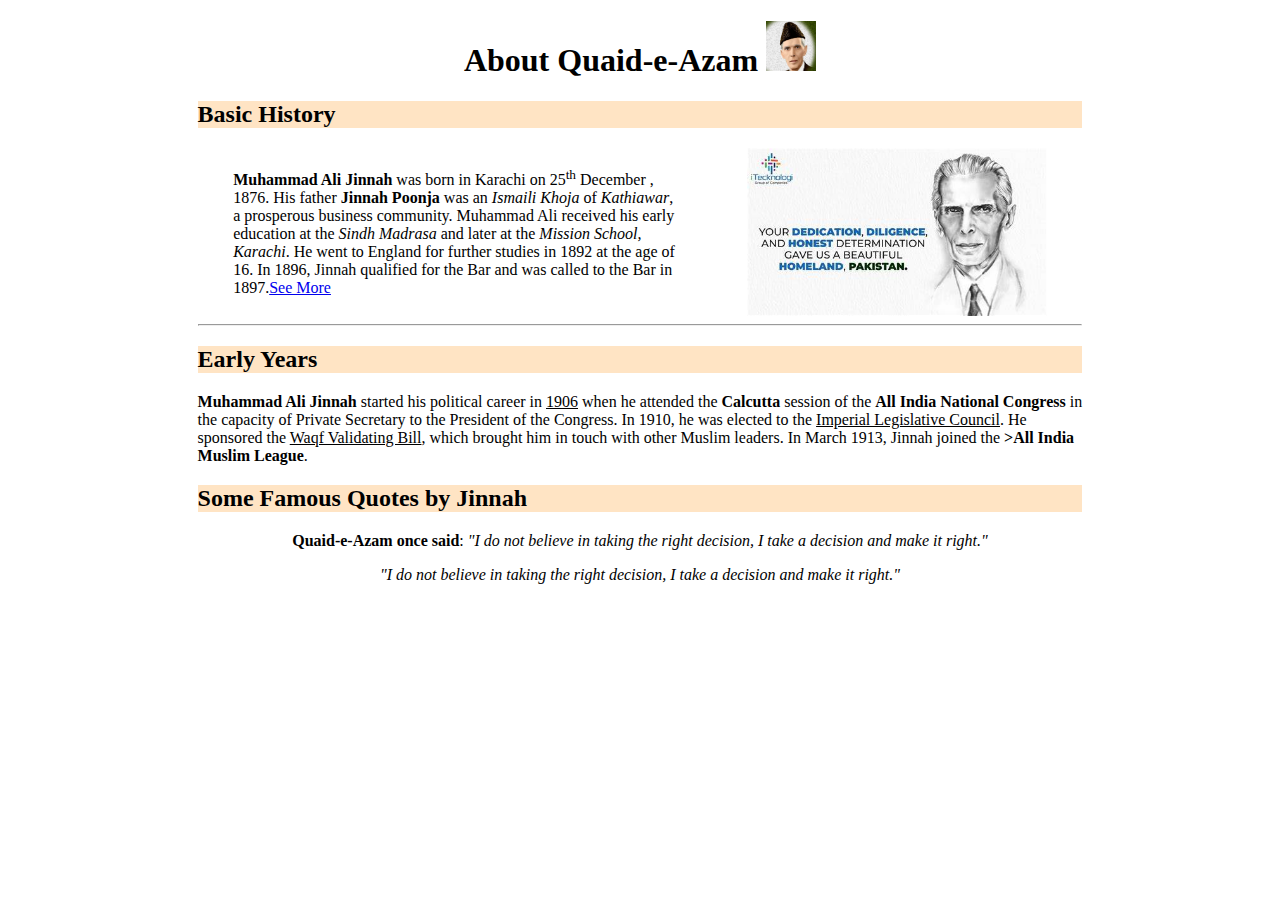
<file: Index.html>
<!DOCTYPE html>
<html lang="en">
  <head>
    <meta charset="UTF-8" />
    <meta name="viewport" content="width=device-width, initial-scale=1.0" />
    <title>1st Assignment</title>
  </head>
  <body>
    <section style="padding-left: 15%; padding-right:15%;">
      <h1 style="text-align: center;">
        <abbr style="text-decoration: none" title="Muhammad Ali Jinnah"
          >About Quaid-e-Azam</abbr>
        <img
          src="Image1.jfif"
          alt="Muhammad Ali Jinnah"
          width="50"
          height="50"
        />
      </h1>
      <div>
      <div >
        <h2 style="background-color: bisque;">Basic History</h2>
        <div style="display: flex; align-items: center; justify-content: space-around;">
        <p style="width: 50%; ">
          <strong>Muhammad Ali Jinnah</strong> was born in Karachi on 25<sup>th</sup> December , 1876. His
          father <strong>Jinnah Poonja</strong> was an <i>Ismaili Khoja</i> of <i>Kathiawar</i>, a prosperous
          business community. Muhammad Ali received his early education at the
        <i>Sindh Madrasa</i> and later at the <i>Mission School, Karachi</i>. He went to
          England for further studies in 1892 at the age of 16. In 1896, Jinnah
          qualified for the Bar and was called to the Bar in 1897.<a href="https://en.wikipedia.org/wiki/Muhammad_Ali_Jinnah" target="blank">See More</a>
        </p>
        <img src="Image 2.jfif" width="300" alt="Muhammad Ali Jinnah"/>
      </div>
        
   
      <div >
        <hr>
        <h2 style="background-color:bisque;">Early Years</h2>
        <p>
          <strong>Muhammad Ali Jinnah</strong> started his political career in <ins>1906</ins> when he
          attended the <strong>Calcutta</strong> session of the <strong>All India National Congress</strong> in
          the capacity of Private Secretary to the President of the Congress. In
          1910, he was elected to the <ins>Imperial Legislative Council</ins>. He sponsored
          the <ins>Waqf Validating Bill</ins>, which brought him in touch with other Muslim
          leaders. In March 1913, Jinnah joined the <strong>>All India Muslim League</strong>.
        </p>
      </div>
    </div>
    <div>
        <h2 style="background-color:bisque ;">Some Famous Quotes by Jinnah</h2>
    
    <blockquote style="text-align: center;"><B>Quaid-e-Azam once said</B>: <i>"I do not believe in taking the right decision, I take a decision and make it right."</i></blockquote>
    <blockquote style="text-align: center;"> <i> "I do not believe in taking the right decision, I take a decision and make it right."</i></blockquote>
</div>

    </section>
  </body>
</html>
</file>
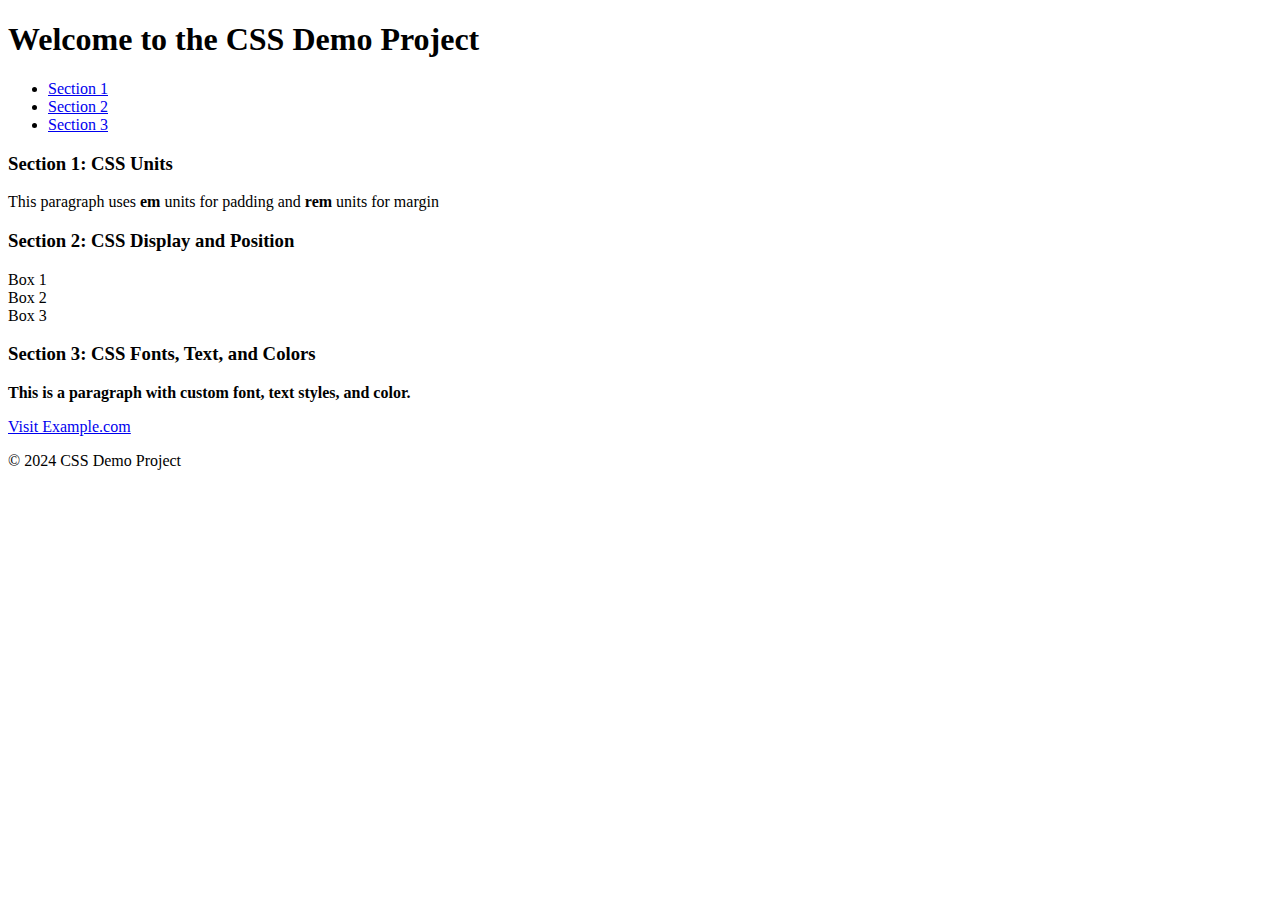
<file: CSStask2.html>
<!DOCTYPE html>
<html lang="en">
<head>
    <meta charset="UTF-8">
    <meta name="viewport" content="width=device-width, initial-scale=1.0">
    <title>Document</title>
    <link rel="stylesheet" href="C:\Users\AGS\OneDrive\Desktop\Web&App\CSStask2.css">
</head>
<body>
    <header>
        <h1>Welcome to the CSS Demo Project</h1>
        <nav>
            <ul>
                <li><a href="Section 1">Section 1</a></li>
                <li><a href="Section 2">Section 2</a></li>
                <li><a href="Section 3">Section 3</a></li>
            </ul>
        </nav>
    </header>
    <main>
<section id="section1">
    <h3>Section 1: CSS Units</h3>
    <p class="deet">This paragraph uses <b>em</b> units for padding and <b>rem</b> units for margin</p>
</section>

<section id="section2">
    <h3>Section 2: CSS Display and Position</h3>
    <div>
        <div class="child" id="box1">Box 1</div>
        <div class="child" id="box2">Box 2</div>
        <div class="child" id="box3">Box 3</div>
    </div>
</section>

<section id="Section3">
    <h3>Section 3: CSS Fonts, Text, and Colors</h3>
    <p id="reddeet"><b>This is a paragraph with custom font, text styles, and color.</b></p>
    <a href="Visit Example.com" target="_blank" class="white-text"> <ins>Visit Example.com</ins></a>
</section>
 
</main>
<footer>
    <p>© 2024 CSS Demo Project</p>
</footer>
</body>
</html>
</file>
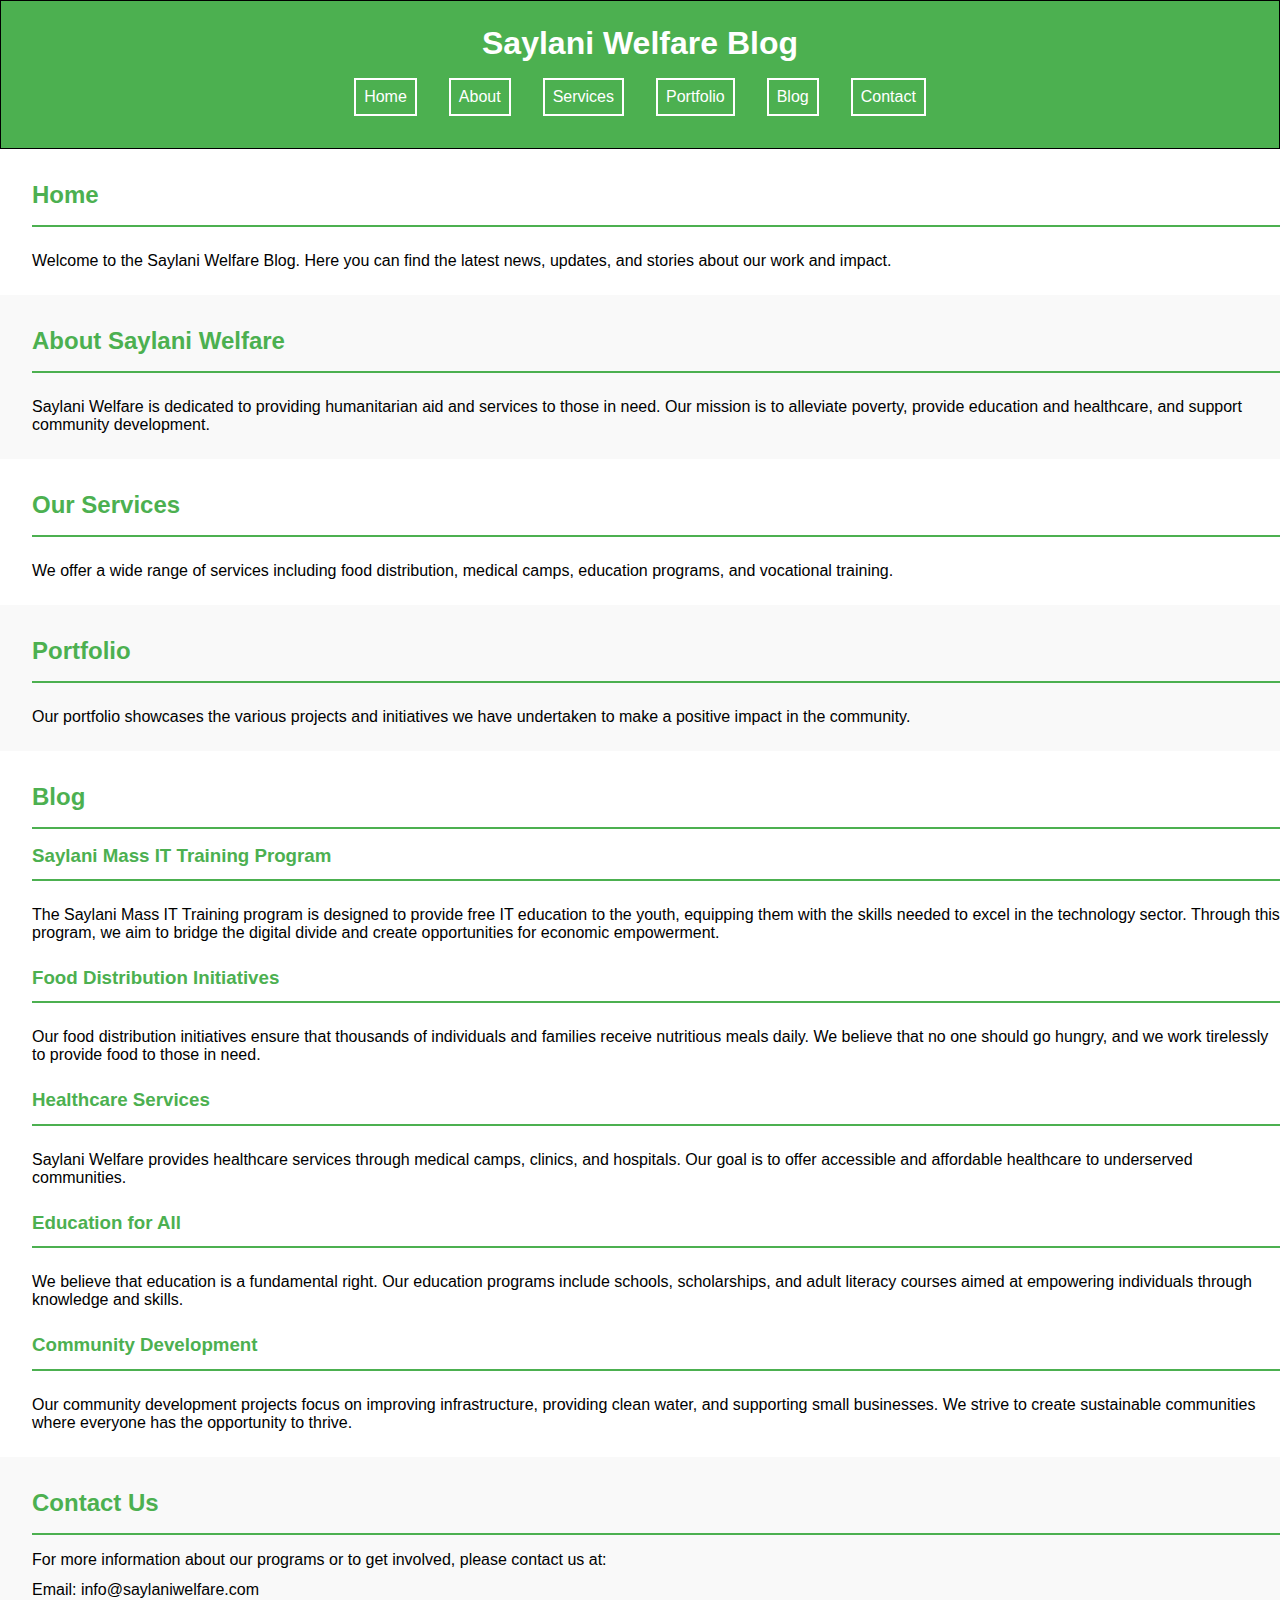
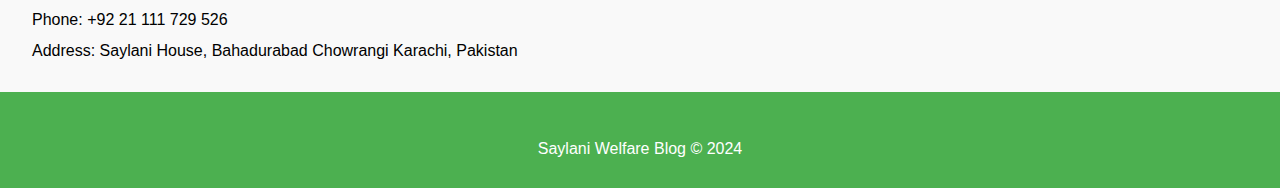
<file: CSStask3.html>
<!DOCTYPE html>
<html lang="en">
  <head>
    <meta charset="UTF-8" />
    <meta name="viewport" content="width=device-width, initial-scale=1.0" />
    <title>CSS Task 3</title>
    <link rel="stylesheet" href="CSStask3.css">
  </head>
  <body>
    <header>
      <h1>Saylani Welfare Blog</h1>
      <nav>
      <ul class="navbar">
        <li><a href="Home"></a>Home</li>
        <li><a href="About"></a>About</li>
        <li><a href="Services"></a>Services</li>
        <li><a href="Portfolio"></a>Portfolio</li>
        <li><a href="Blog"></a>Blog</li>
        <li><a href="Contact"></a>Contact</li>
      </ul>
    </nav>
    </header>
<div class="section1">
    <h2>Home</h2>
    <hr>
    <p>
      Welcome to the Saylani Welfare Blog. Here you can find the latest news,
      updates, and stories about our work and impact.
    </p>
  </div>
  <div class="section2">
    <h2>About Saylani Welfare</h2>
    <hr>
    <p>
      Saylani Welfare is dedicated to providing humanitarian aid and services to
      those in need. Our mission is to alleviate poverty, provide education and
      healthcare, and support community development.
    </p>
  </div>
  <div class="section1">
    <h2>Our Services</h2>
    <hr>
    <p>
      We offer a wide range of services including food distribution, medical
      camps, education programs, and vocational training.
    </p>
  </div>
  <div class="section2">
    <h2>Portfolio</h2>
    <hr>
    <p>
      Our portfolio showcases the various projects and initiatives we have
      undertaken to make a positive impact in the community.
    </p>
  </div>
  <div class="section1">
    <h2>Blog</h2>
    <hr>
    <h3>Saylani Mass IT Training Program</h3>
    <hr>
    <p>
      The Saylani Mass IT Training program is designed to provide free IT
      education to the youth, equipping them with the skills needed to excel in
      the technology sector. Through this program, we aim to bridge the digital
      divide and create opportunities for economic empowerment.
    </p>
    <h3 >Food Distribution Initiatives</h3>
    <hr>
    <p>
      Our food distribution initiatives ensure that thousands of individuals and
      families receive nutritious meals daily. We believe that no one should go
      hungry, and we work tirelessly to provide food to those in need.
    </p>
    <h3>Healthcare Services</h3>
    <hr>
    <p>
      Saylani Welfare provides healthcare services through medical camps,
      clinics, and hospitals. Our goal is to offer accessible and affordable
      healthcare to underserved communities.
    </p>
    <h3>Education for All</h3>
    <hr>
    <p>
      We believe that education is a fundamental right. Our education programs
      include schools, scholarships, and adult literacy courses aimed at
      empowering individuals through knowledge and skills.
    </p>
    <h3>Community Development</h3>
    <hr>
    <p>
      Our community development projects focus on improving infrastructure,
      providing clean water, and supporting small businesses. We strive to
      create sustainable communities where everyone has the opportunity to
      thrive.
    </p>
  </div>
  <div class="section2" id="sec2">
    <h2>Contact Us</h2>
    <hr>
    <p class="contact-text">
      For more information about our programs or to get involved, please contact
      us at:
    </p>
    <p class="contact-text">Email: <a href="info@saylaniwelfare.com">info@saylaniwelfare.com</a></p>
    <p class="contact-text">Phone: +92 21 111 729 526</p>
    <p class="contact-text">Address: Saylani House, Bahadurabad Chowrangi Karachi, Pakistan</p>
  </div>
    <footer>
        <p class="footer-text">Saylani Welfare Blog © 2024</p>
    </footer>
  </body>
</html>
</file>
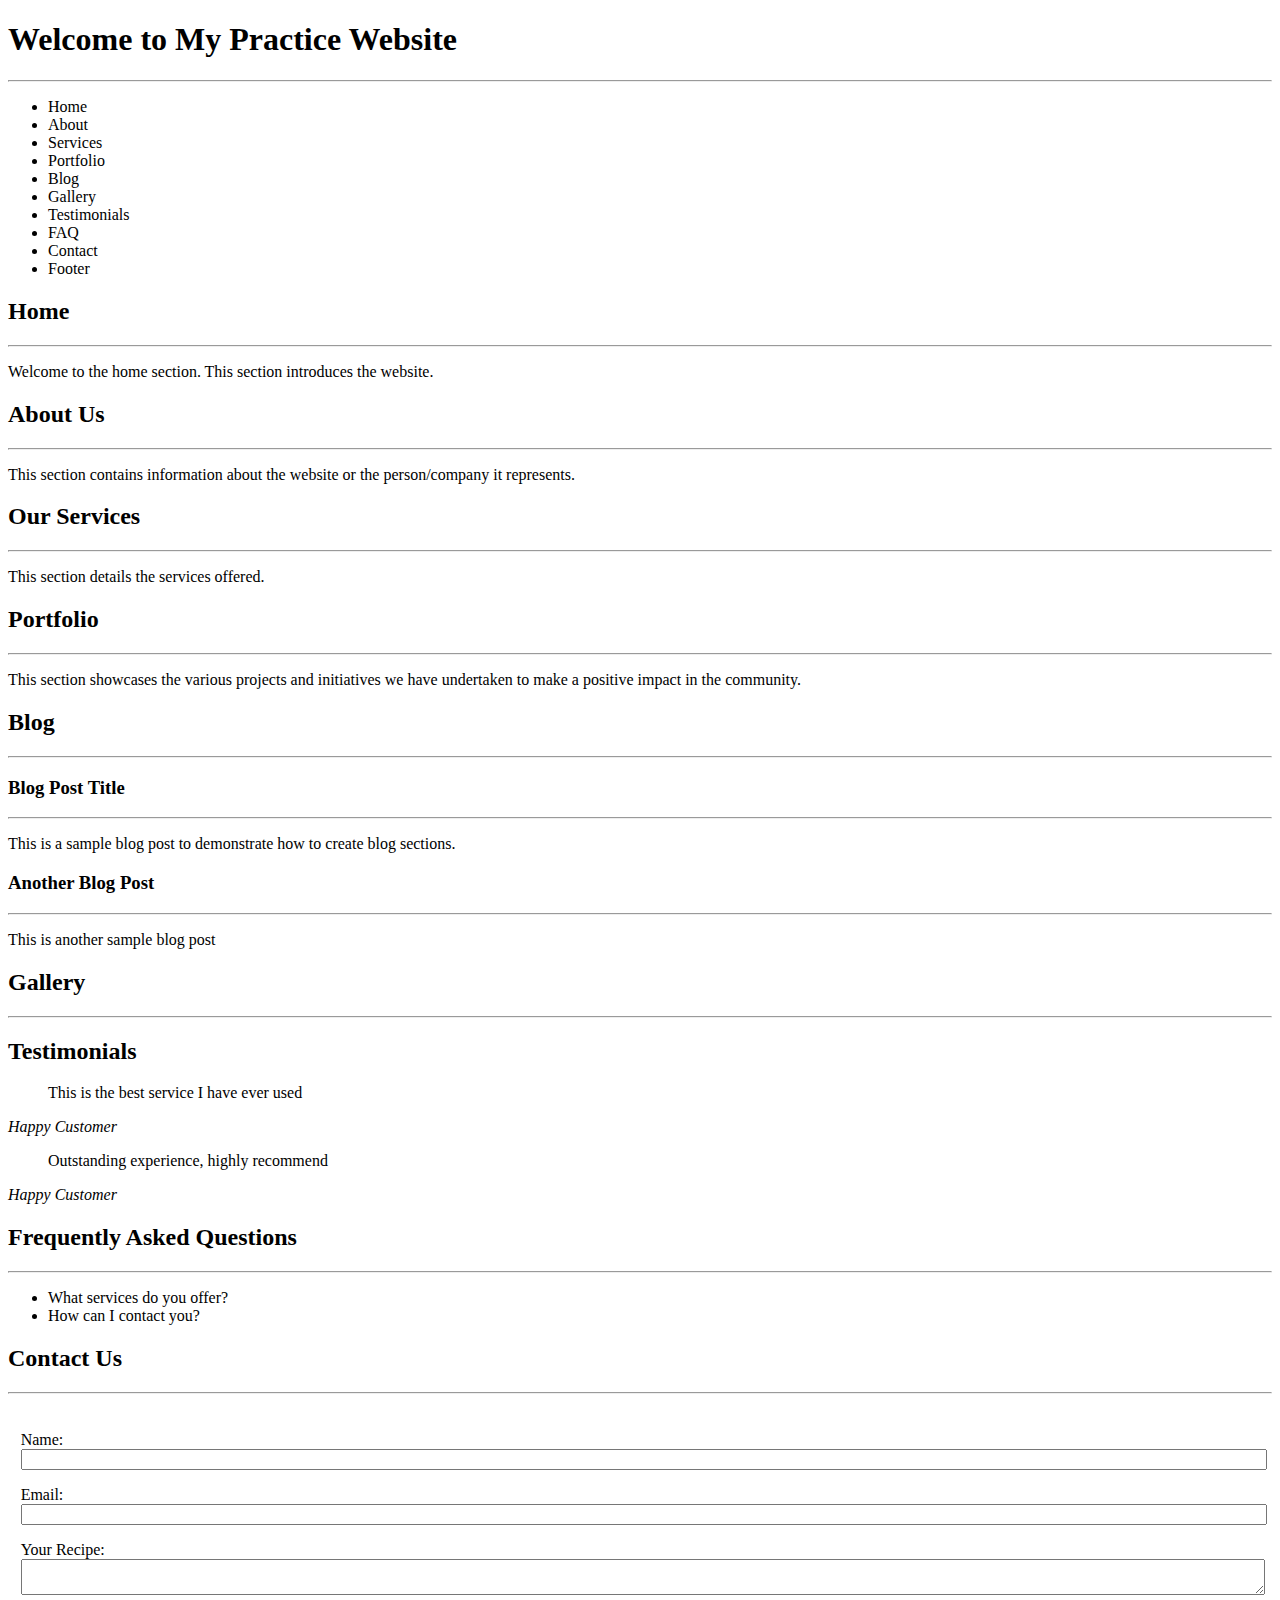
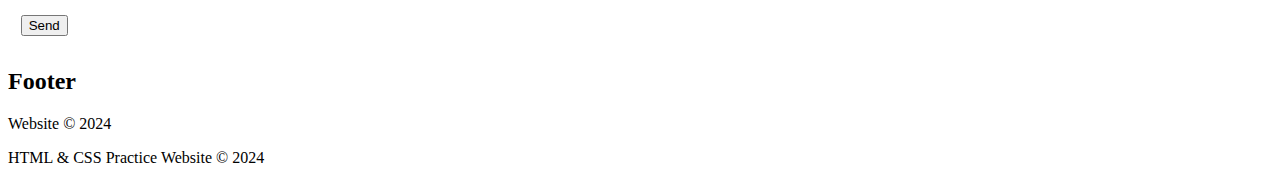
<file: CSStask4.html>
<!DOCTYPE html>
<html lang="en">
  <head>
    <meta charset="UTF-8" />
    <meta name="viewport" content="width=device-width, initial-scale=1.0" />
    <title>CSS Task 4</title>
    <link
      rel="stylesheet"
      href="C:\Users\AGS\OneDrive\Desktop\Web&App\CSStask4.css"
    />
  </head>
  <body>
    <header>
      <h1>Welcome to My Practice Website</h1>
      <hr />
      <nav>
        <ul class="navbar">
          <li><a href="Home"></a>Home</li>
          <li><a href="About"></a>About</li>
          <li><a href="Services"></a>Services</li>
          <li><a href="Portfolio"></a>Portfolio</li>
          <li><a href="Blog"></a>Blog</li>
          <li><a href="Gallery"></a>Gallery</li>
          <li><a href="Testimonials"></a>Testimonials</li>
          <li><a href="FAQ"></a>FAQ</li>
          <li><a href="Contact"></a>Contact</li>
          <li><a href="Footer"></a>Footer</li>
        </ul>
      </nav>
    </header>
    <div class="section1">
      <h2>Home</h2>
      <hr />
      <p>Welcome to the home section. This section introduces the website.</p>
    </div>
    <div class="section2">
      <h2>About Us</h2>
      <hr />
      <p>
        This section contains information about the website or the
        person/company it represents.
      </p>
    </div>
    <div class="section1">
      <h2>Our Services</h2>
      <hr />
      <p>This section details the services offered.</p>
    </div>
    <div class="section2">
      <h2>Portfolio</h2>
      <hr />
      <p>
        This section showcases the various projects and initiatives we have
        undertaken to make a positive impact in the community.
      </p>
    </div>
    <div class="section1">
      <h2>Blog</h2>
      <hr>
      <h3>Blog Post Title</h3>
      <hr>
      <p>
        This is a sample blog post to demonstrate how to create blog sections.
      </p>
      <h3>Another Blog Post</h3>
      <hr>
      <p>
        This is another sample blog post
      </p>
      <h2>Gallery</h2>
      <hr>
      <div class="section1">
      <h2>Testimonials</h2>
      <p><blockquote>This is the best service I have ever used</blockquote>
        <i>Happy Customer</i>
      </p>
      <p><blockquote>Outstanding experience, highly recommend</blockquote>
        <i>Happy Customer</i>
      </div>
      <div class="section2">
      <h2>Frequently Asked Questions</h2>
      <hr>
      <ul>
        <li>What services do you offer?</li>
        <li>How can I contact you?</li>
      </ul>
    </div>
    <div class="section1">
      <h2>Contact Us</h2>
      <hr>
      <form action="" style="width: 99%; padding: 1%">
        <p>
          <label for="Name">Name:</label><br />
          <input
            type="text"
            name="Name"
            id="Name"
            style="width: 99%"
            required
          />
        </p>
        <p>
          <label for="Email">Email:</label><br>
          <input
            type="email"
            name="Email"
            id="Email"
            style="width: 99%"
            required
          >
        </p>
        <p>
          <label for="Your Recipe">Your Recipe:</label><br>
          <textarea
            name="Your Recipe"
            id="Your Recipe"
            rows="2"
            cols="3"
            style="width: 99%"
          ></textarea>
        </p>
        <button>Send</button>
      </form>
    </div>
        <h2>Footer</h2>
      <p>Website © 2024</p>
      <footer class="section2">
        <p class="footer-text">HTML & CSS Practice Website © 2024</p>
    </footer>
  </body>
</html>
</file>
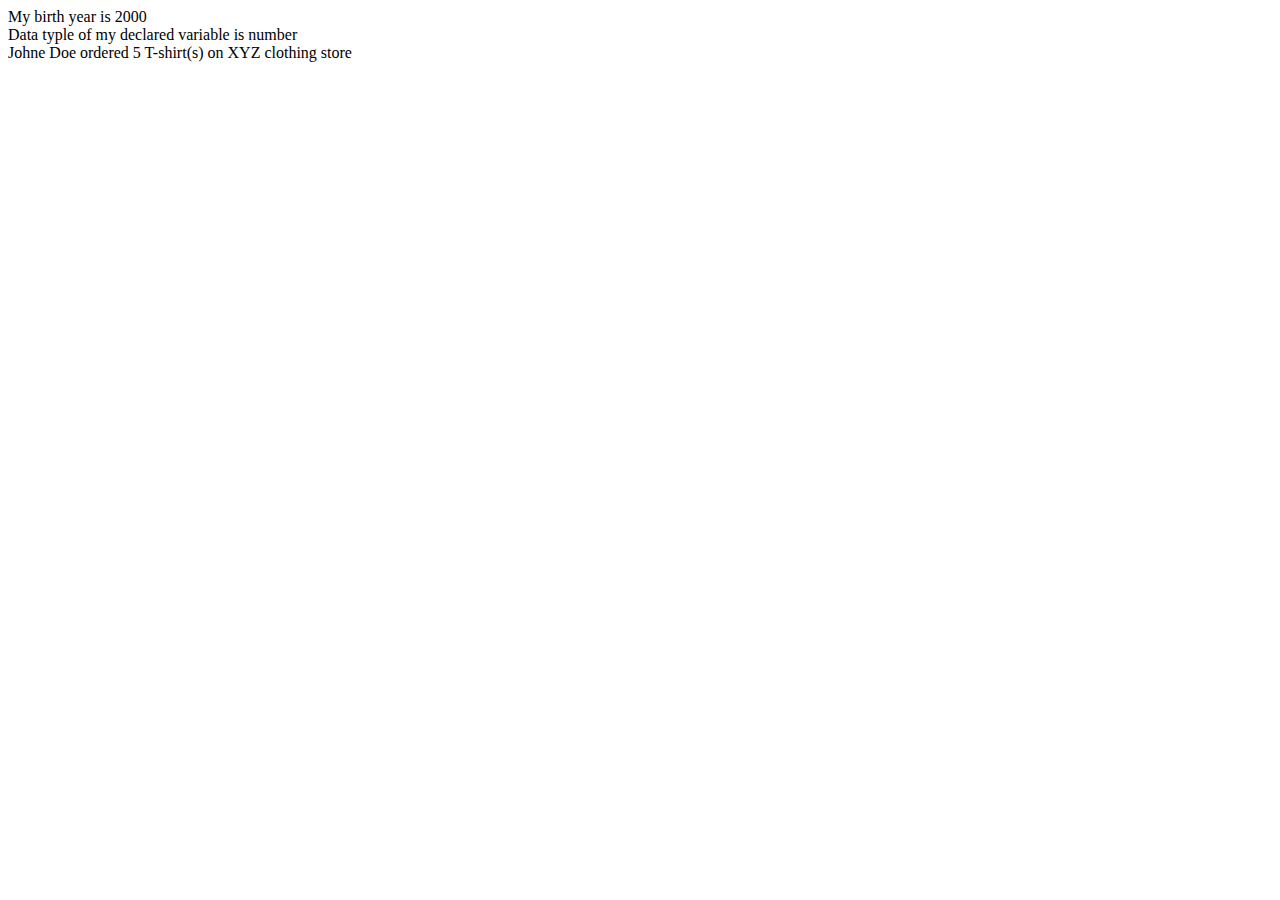
<file: JSTask1.html>
<!DOCTYPE html>
<html lang="en">
<head>
    <meta charset="UTF-8">
    <meta name="viewport" content="width=device-width, initial-scale=1.0">
    <title>First JS page</title>
</head>
<body>
    <script src="./JS1.js"></script>
</body>
</html>
</file>
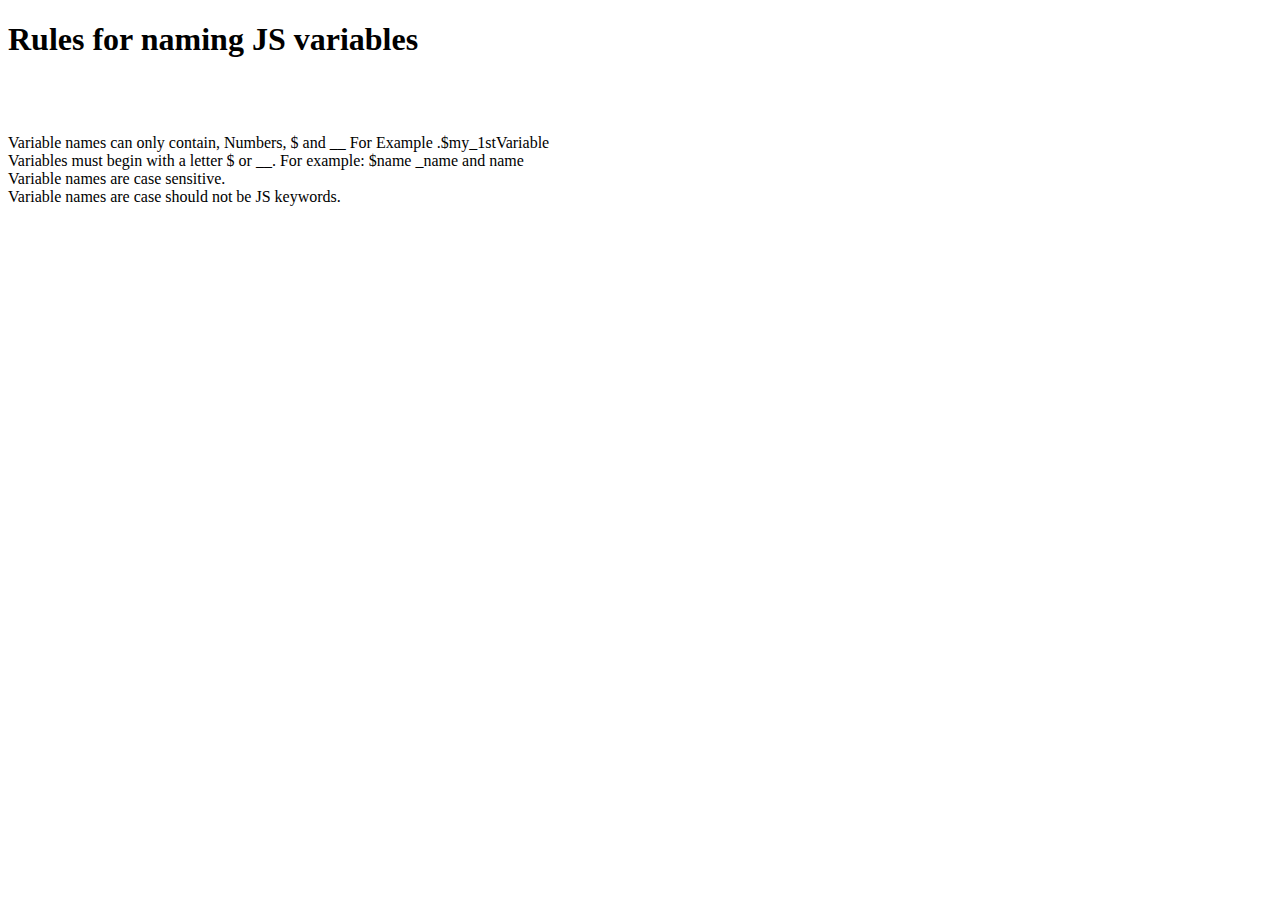
<file: JSTask2.html>
<!DOCTYPE html>
<html lang="en">
<head>
    <meta charset="UTF-8">
    <meta name="viewport" content="width=device-width, initial-scale=1.0">
    <title>Second JS Page</title>
</head>
<body>
    <script src="./JS2.js"></script>
</body>
</html>
</file>
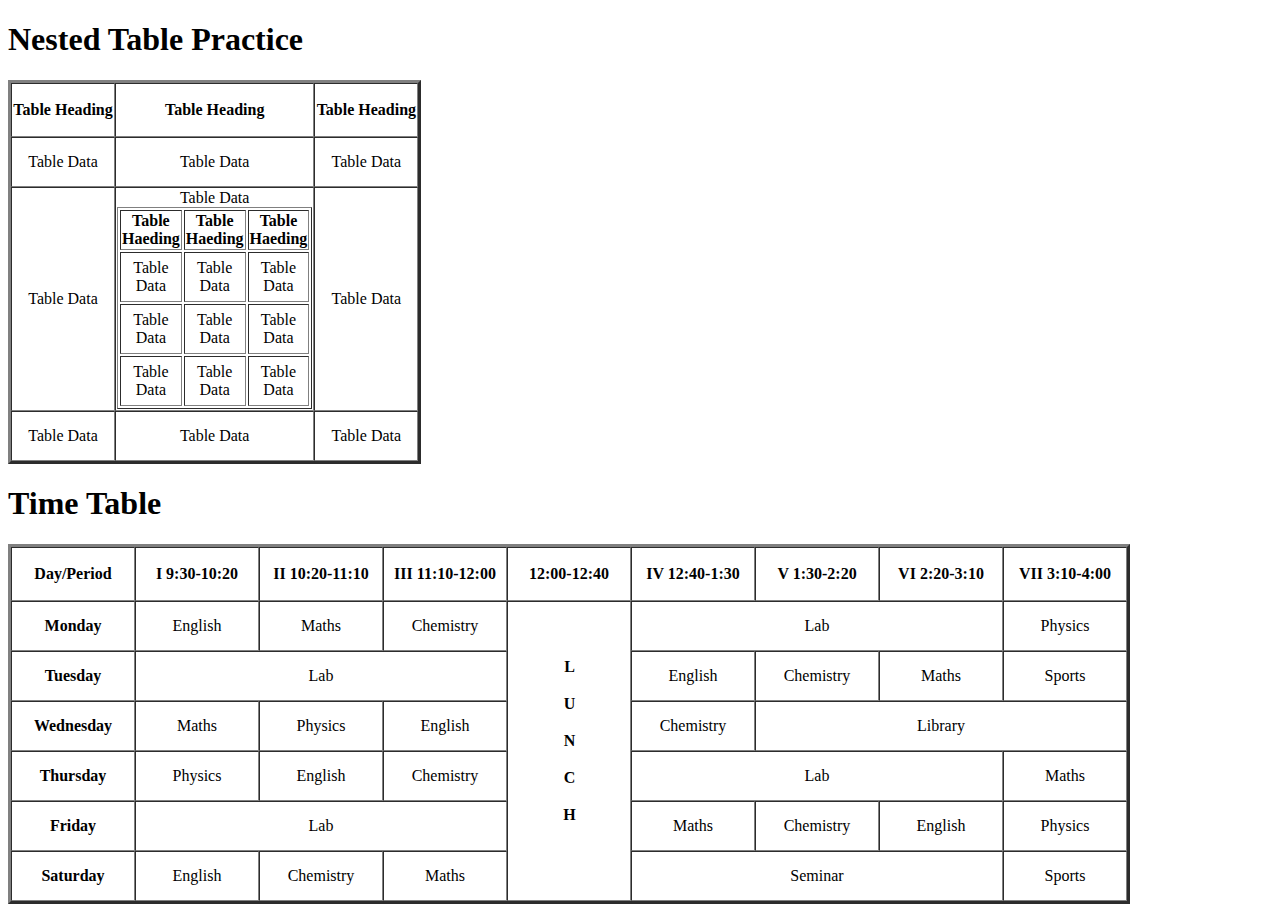
<file: Table practice.html>
<!DOCTYPE html>
<html lang="en">
<head>
    <meta charset="UTF-8">
    <meta name="viewport" content="width=device-width, initial-scale=1.0">
    <title>Table Practices</title>
</head>
<body>
    <h1>Nested Table Practice</h1>
    <table border="3" cellspacing="0px" style="text-align: center;">
        <thead>
            <th width="100px" height="50px">Table Heading</th>
            <th width="100px" height="50px">Table Heading</th>
            <th width="100px" height="50px">Table Heading</th>
        </thead>
<tbody>
    <tr width="100px" height="50px">
        <td>Table Data</td>
        <td>Table Data</td>
        <td>Table Data</td>
    </tr>
    <tr width="100px" height="50px">
        <td>Table Data</td>
        <td>Table Data
            <table border="1">
                <thead>
                    <th>Table Haeding</th>
                    <th>Table Haeding</th>
                    <th>Table Haeding</th>
                </thead>
                <tbody>
                    <tr width="100px" height="50px">
                        <td>Table Data</td>
                        <td>Table Data</td>
                        <td>Table Data</td>
                    </tr>
                    <tr width="100px" height="50px">
                        <td>Table Data</td>
                        <td>Table Data</td>
                        <td>Table Data</td>
                    </tr>
                    <tr width="100px" height="50px">
                        <td>Table Data</td>
                        <td>Table Data</td>
                        <td>Table Data</td>
                    </tr>
                </tbody>
            </table>
        </td>
        <td>Table Data</td>
    </tr>
    <tr width="100px" height="50px">
        <td>Table Data</td>
        <td>Table Data</td>
        <td>Table Data</td>
    </tr>
</tbody>
    </table>

    <h1>Time Table</h1>
    <table border="3" cellSpacing="0px" style="text-align: center; " >
        <thead>
            <th width="120px" height="50px">Day/Period</th>
            <th width="120px" height="50px">I 9:30-10:20</th>
            <th width="120px" height="50px">II 10:20-11:10</th>
            <th width="120px" height="50px">III 11:10-12:00</th>
            <th width="120px" height="50px">12:00-12:40</th>
            <th width="120px" height="50px">IV 12:40-1:30</th>
            <th width="120px" height="50px">V 1:30-2:20</th>
            <th width="120px" height="50px">VI 2:20-3:10</th>
            <th width="120px" height="50px">VII 3:10-4:00</th>
        </thead>
        <tbody>
            <tr height="50px">
                <th>Monday</th>
                <td>English</td>
                <td>Maths</td>
                <td>Chemistry</td>
                <th rowspan="6" style="writing-mode: vertical-rl; text-orientation: upright; letter-spacing: 20px;">LUNCH</th>
                <td colspan="3">Lab</td>
                <td>Physics</td>
            </tr>
            <tr height="50px">
                <th>Tuesday</th>
                <td colspan="3">Lab</td>
                <td>English</td>
                <td>Chemistry</td>
                <td>Maths</td>
                <td>Sports</td>
            </tr>  
            <tr height="50px">
                <th>Wednesday</th>
                <td>Maths</td>
                <td>Physics</td>
                <td>English</td>
                <td>Chemistry</td>
                <td colspan="3">Library</td>

            </tr>  
            <tr height="50px">
                <th>Thursday</th>
                <td>Physics</td>
                <td>English</td>
                <td>Chemistry</td>
                <td colspan="3">Lab</td>
                <td>Maths</td>
            </tr>  
            <tr height="50px">
                <th>Friday</th>
                <td colspan="3">Lab</td>
                <td>Maths</td>
                <td>Chemistry</td>
                <td>English</td>
                <td>Physics</td>
            </tr> 
             <tr height="50px">
                <th>Saturday</th>
                <td>English</td>
                <td>Chemistry</td>
                <td>Maths</td>
                <td colspan="3">Seminar</td>
                <td>Sports</td>
            </tr>
        </tbody>
    </table>

    
</body>
</html>
</file>
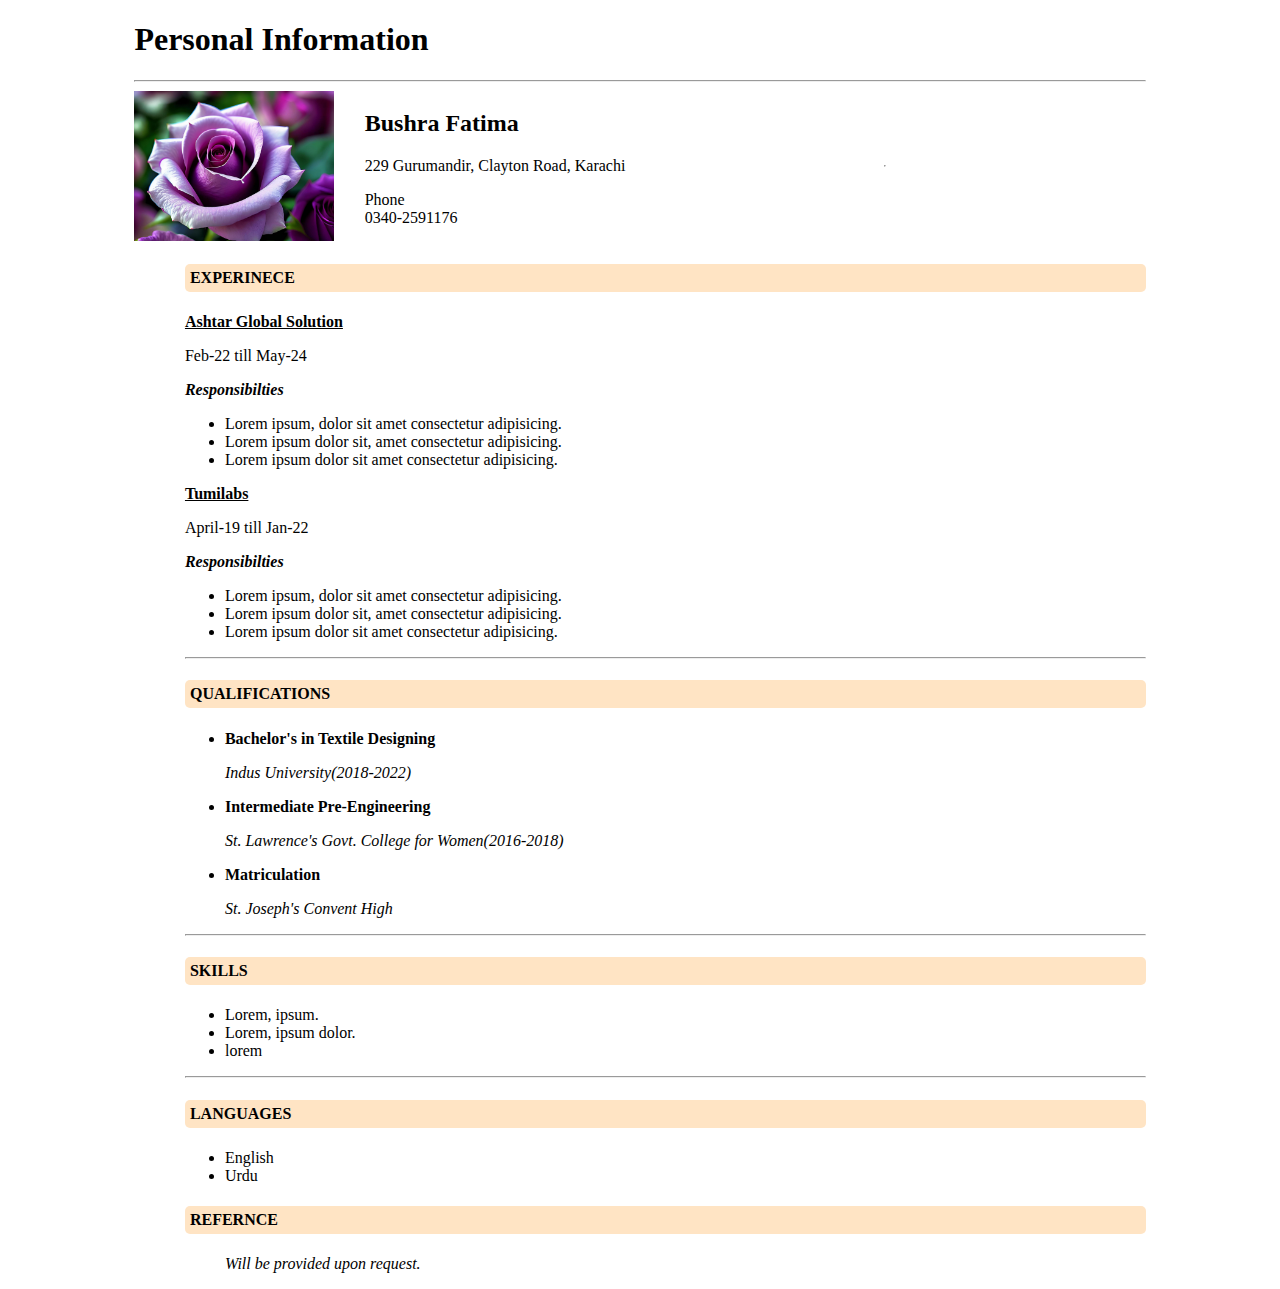
<file: Task1.html>
<!DOCTYPE html>
<html lang="en">
  <head>
    <meta charset="UTF-8" />
    <meta name="viewport" content="width=device-width, initial-scale=1.0" />
    <title>HTML Task 1</title>
  </head>
  <body>
    <section style="padding-left: 10%; padding-right: 10%; text-align: justify">
      <h1>Personal Information</h1>
      <hr />
      <div
        style="
          display: flex;
          align-items: center;
          justify-content: space-around;
        "
      >
        <img src="image practice.jpg" alt="ME" width="200" />
        <div style="padding-left: 3%">
          <h2>Bushra Fatima</h2>
          <p>229 Gurumandir, Clayton Road, Karachi</p>
          <p>Phone <br />0340-2591176</p>
        </div>
        <hr />
      </div>
      <div style="padding-left: 5%">
        <div>
          <h4
            style="background-color: bisque; padding: 5px; border-radius: 5px"
          >
            EXPERINECE
          </h4>
          <p>
            <b> <ins>Ashtar Global Solution </ins></b>
          </p>
          <p>Feb-22 till May-24</p>
          <p>
            <i><b>Responsibilties</b></i>
          </p>
          <ul>
            <li>Lorem ipsum, dolor sit amet consectetur adipisicing.</li>
            <li>Lorem ipsum dolor sit, amet consectetur adipisicing.</li>
            <li>Lorem ipsum dolor sit amet consectetur adipisicing.</li>
          </ul>
        </div>
        <div>
          <p>
            <b><ins> Tumilabs </ins></b>
          </p>
          <p>April-19 till Jan-22</p>
          <p>
            <i><b>Responsibilties</b></i>
          </p>
          <ul>
            <li>Lorem ipsum, dolor sit amet consectetur adipisicing.</li>
            <li>Lorem ipsum dolor sit, amet consectetur adipisicing.</li>
            <li>Lorem ipsum dolor sit amet consectetur adipisicing.</li>
          </ul>
        </div>
        <hr />
        <div>
          <h4
            style="background-color: bisque; padding: 5px; border-radius: 5px"
          >
            QUALIFICATIONS
          </h4>
          <ul>
            <li><b> Bachelor's in Textile Designing</b></li>
            <p><em>Indus University(2018-2022) </em></p>
            <li><b>Intermediate Pre-Engineering</b></li>
            <p><em>St. Lawrence's Govt. College for Women(2016-2018) </em></p>
            <li><b>Matriculation</b></li>
            <p><em>St. Joseph's Convent High</em></p>
          </ul>
        </div>
        <hr />
        <div>
          <h4
            style="background-color: bisque; padding: 5px; border-radius: 5px"
          >
            SKILLS
          </h4>
          <ul>
            <li>Lorem, ipsum.</li>
            <li>Lorem, ipsum dolor.</li>
            <li>lorem</li>
          </ul>
        </div>
        <hr />
        <div>
          <h4
            style="background-color: bisque; padding: 5px; border-radius: 5px"
          >
            LANGUAGES
          </h4>
          <ul>
            <li>English</li>
            <li>Urdu</li>
          </ul>
        </div>
        <div>
          <h4
            style="background-color: bisque; padding: 5px; border-radius: 5px"
          >
            REFERNCE
          </h4>
          <p>
            <i><blockquote>Will be provided upon request.</blockquote></i>
          </p>
        </div>
      </div>
    </section>
  </body>
</html>
</file>
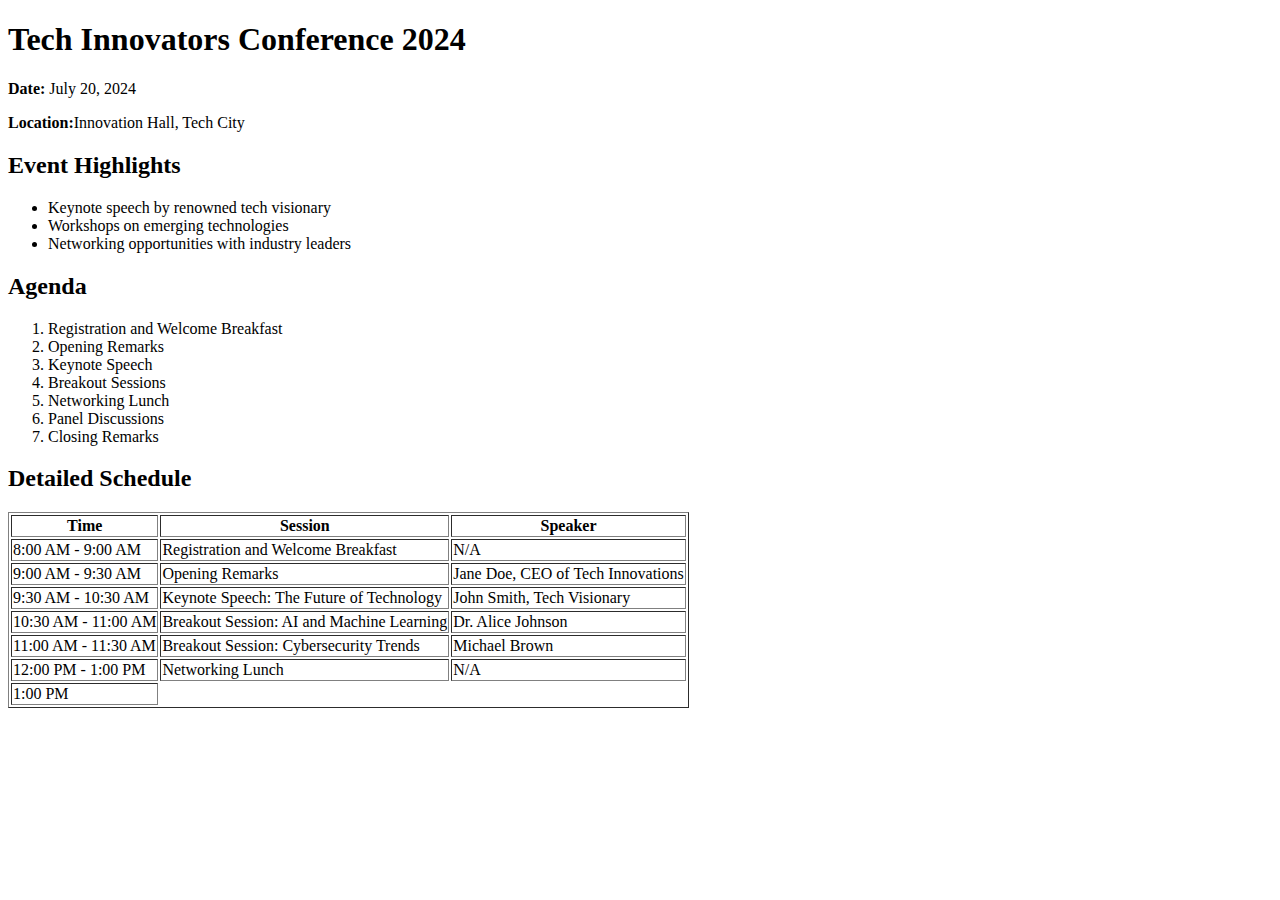
<file: Task2.html>
<!DOCTYPE html>
<html lang="en">
<head>
    <meta charset="UTF-8">
    <meta name="viewport" content="width=device-width, initial-scale=1.0">
    <title>HTML TASK 2</title>
</head>
<body>
    <h1>Tech Innovators Conference 2024</h1>
    <p><b>Date:</b> July 20, 2024</p>

    <p><b>Location:</b>Innovation Hall, Tech City</p> 
     
    <h2>Event Highlights</h2>
    <ul>
        <li>Keynote speech by renowned tech visionary</li>
        <li>Workshops on emerging technologies</li>
        <li>Networking opportunities with industry leaders</li>
    </ul>
    <h2>Agenda</h2>

    <ol>
        <li>Registration and Welcome Breakfast</li>
        <li>Opening Remarks</li>
        <li>Keynote Speech</li>
        <li>Breakout Sessions</li>
        <li>Networking Lunch</li>
        <li>Panel Discussions</li>
        <li>Closing Remarks</li>
    </ol>
    <h2>Detailed Schedule</h2>

    <table border="1">
        <thead>
            <tr>
            <th>Time</th>
            <th>Session</th>
            <th>Speaker</th>
    </tr>
        </thead>
        <tbody>
            <tr>
                <td>8:00 AM - 9:00 AM</td>
                <td>Registration and Welcome Breakfast</td>
                <td>N/A</td>
            </tr>
            <tr>
                <td>9:00 AM - 9:30 AM</td>
                <td>Opening Remarks</td>
                <td>Jane Doe, CEO of Tech Innovations</td>
            </tr>
            <tr>
                <td>9:30 AM - 10:30 AM</td>
                <td>Keynote Speech: The Future of Technology</td>
                <td>John Smith, Tech Visionary</td>
            </tr>
            <tr>
                <td>10:30 AM - 11:00 AM</td>
                <td>Breakout Session: AI and Machine Learning</td>
                <td>Dr. Alice Johnson</td>
            </tr>
            <tr>
                <td>11:00 AM - 11:30 AM</td>
                <td>Breakout Session: Cybersecurity Trends</td>
                <td>Michael Brown</td>
            </tr>
            <tr>
                <td>12:00 PM - 1:00 PM</td>
                <td>Networking Lunch</td>
                <td>N/A</td>
            </tr>
            <tr>
                <td>1:00 PM</td>
            </tr>
        </tbody>

    </table>
</body>
</html>
</file>
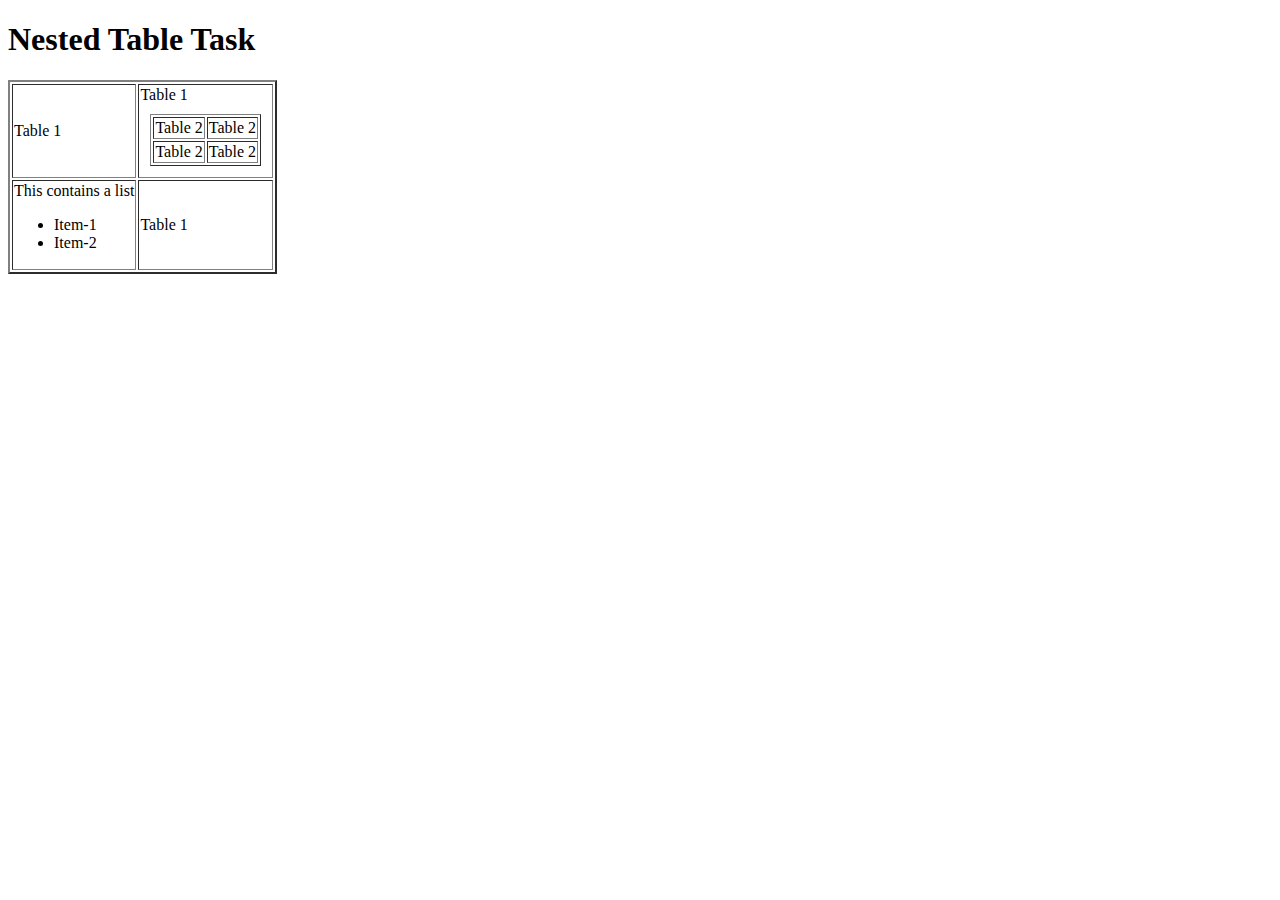
<file: Task3.html>
<!DOCTYPE html>
<html lang="en">
<head>
    <meta charset="UTF-8">
    <meta name="viewport" content="width=device-width, initial-scale=1.0">
    <title>HTML Task 3</title>
</head>
<body>
    <h1>Nested Table Task</h1>
    <table border="2" >
        <tbody>
            <tr>
                <td>Table 1</td>
                <td>Table 1
                <div style="padding: 10px;">

                    <table border="1 color: purple">
                        <tbody>
                            <tr>
                                <td>Table 2</td>
                                <td>Table 2</td>
                            </tr>
                            <tr>
                                <td>Table 2</td>
                                <td>Table 2</td>
                            </tr>
                        </tbody>

                    </table>
        </div>

                </td>
            </tr>
            <tr>
                <td>This contains a list
                    <ul>
                        <li>Item-1</li>  
                        <li>Item-2</li>
                    </ul>
                </td>
                <td>Table 1</td>
            </tr>
        </tbody>
    </table>
</body>
</html>
</file>
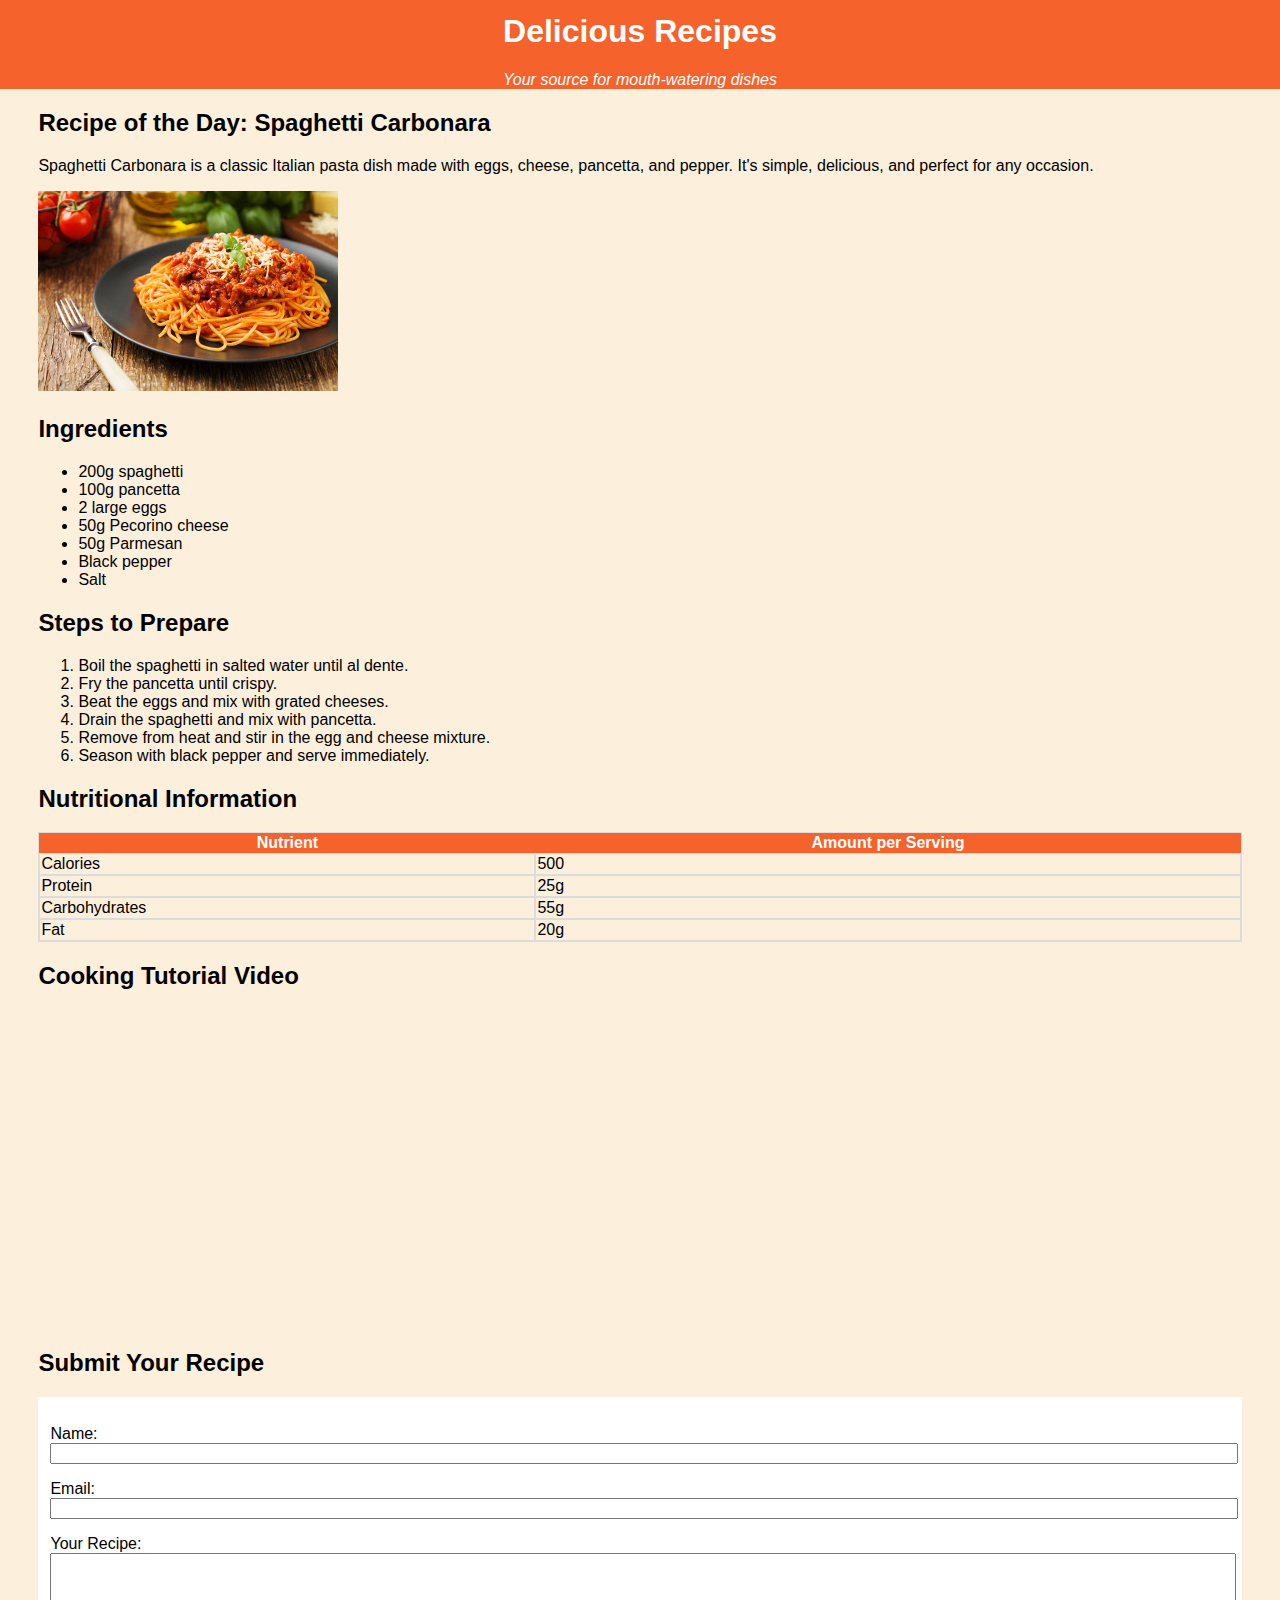
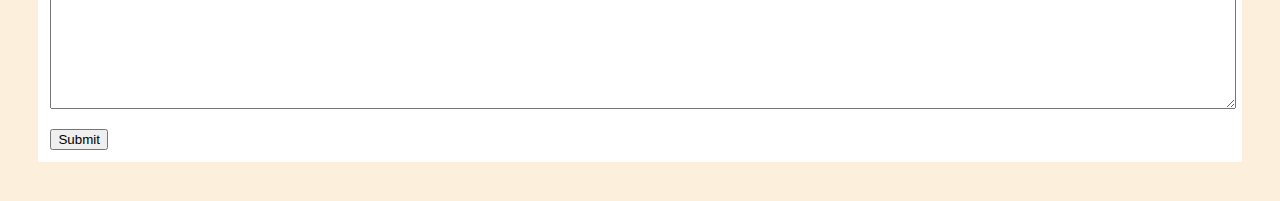
<file: Task4.html>
<!DOCTYPE html>
<html lang="en">
  <head>
    <meta charset="UTF-8" />
    <meta name="viewport" content="width=device-width, initial-scale=1.0" />
    <title>HTML Task 4</title>
  </head>
  <body
    style="font-family: Arial; margin: 0; background-color: rgb(252, 239, 220)"
  >
    <div style="text-align: center; background-color: rgb(245, 98, 44)">
      <h1 style="margin-top: 0%; color: white; padding-top: 1%">
        Delicious Recipes
      </h1>
      <p style="color: white"><i> Your source for mouth-watering dishes</i></p>
    </div>
    <div style="padding: 3%; padding-top: 0%">
      <h2>Recipe of the Day: Spaghetti Carbonara</h2>

      <p>
        Spaghetti Carbonara is a classic Italian pasta dish made with eggs,
        cheese, pancetta, and pepper. It's simple, delicious, and perfect for
        any occasion.
      </p>

      <img
        src="spaghetti.jpg"
        alt="Spaghetti Carbonara"
        width="300px"
        height="200px"
      />

      <h2>Ingredients</h2>

      <ul>
        <li>200g spaghetti</li>
        <li>100g pancetta</li>
        <li>2 large eggs</li>
        <li>50g Pecorino cheese</li>
        <li>50g Parmesan</li>
        <li>Black pepper</li>
        <li>Salt</li>
      </ul>

      <h2>Steps to Prepare</h2>

      <ol>
        <li>Boil the spaghetti in salted water until al dente.</li>
        <li>Fry the pancetta until crispy.</li>
        <li>Beat the eggs and mix with grated cheeses.</li>
        <li>Drain the spaghetti and mix with pancetta.</li>
        <li>Remove from heat and stir in the egg and cheese mixture.</li>
        <li>Season with black pepper and serve immediately.</li>
      </ol>

      <h2>Nutritional Information</h2>

      <table
        style="border: 1px solid rgb(221, 220, 220)"
        cellspacing="0px"
        width="100%"
      >
        <div>
          <tr style="text-align: center; background-color: rgb(245, 98, 44)">
            <th style="color: white">Nutrient</th>
            <th style="color: white">Amount per Serving</th>
          </tr>
        </div>
        <tr>
          <td style="border: 0.1rem solid rgb(221, 220, 220)">Calories</td>
          <td style="border: 0.1rem solid rgb(221, 220, 220)">500</td>
        </tr>
        <tr>
          <td style="border: 0.1rem solid rgb(221, 220, 220)">Protein</td>
          <td style="border: 0.1rem solid rgb(221, 220, 220)">25g</td>
        </tr>
        <tr>
          <td style="border: 0.1rem solid rgb(221, 220, 220)">Carbohydrates</td>
          <td style="border: 0.1rem solid rgb(221, 220, 220)">55g</td>
        </tr>
        <tr>
          <td style="border: 0.1rem solid rgb(221, 220, 220)">Fat</td>
          <td style="border: 0.1rem solid rgb(221, 220, 220)">20g</td>
        </tr>
      </table>

      <h2>Cooking Tutorial Video</h2>

      <iframe
        width="100%"
        height="315"
        src="https://www.youtube.com/embed/3AAdKl1UYZs?si=13m99Pd8z_ujXrKI"
        title="YouTube video player"
        frameborder="0"
        allow="accelerometer; autoplay; 
clipboard-write; encrypted-media; gyroscope; picture-in-picture; web-share"
        referrerpolicy="strict-origin-when-cross-origin"
        allowfullscreen
      ></iframe>

      <h2>Submit Your Recipe</h2>
      <div style="background-color: white">
        <form action="" style="width: 99%; padding: 1%">
          <p>
            <label for="Name">Name:</label><br />
            <input
              type="text"
              name="Name"
              id="Name"
              style="width: 99%"
              required
            />
          </p>
          <p>
            <label for="Email">Email:</label><br />
            <input
              type="email"
              name="Email"
              id="Email"
              style="width: 99%"
              required
            />
          </p>
          <p>
            <label for="Your Recipe">Your Recipe:</label><br />
            <textarea
              name="Your Recipe"
              id="Your Recipe"
              rows="10"
              cols="20"
              style="width: 99%"
            ></textarea>
          </p>
          <button>Submit</button>
        </form>
      </div>
    </div>
  </body>
</html>
</file>
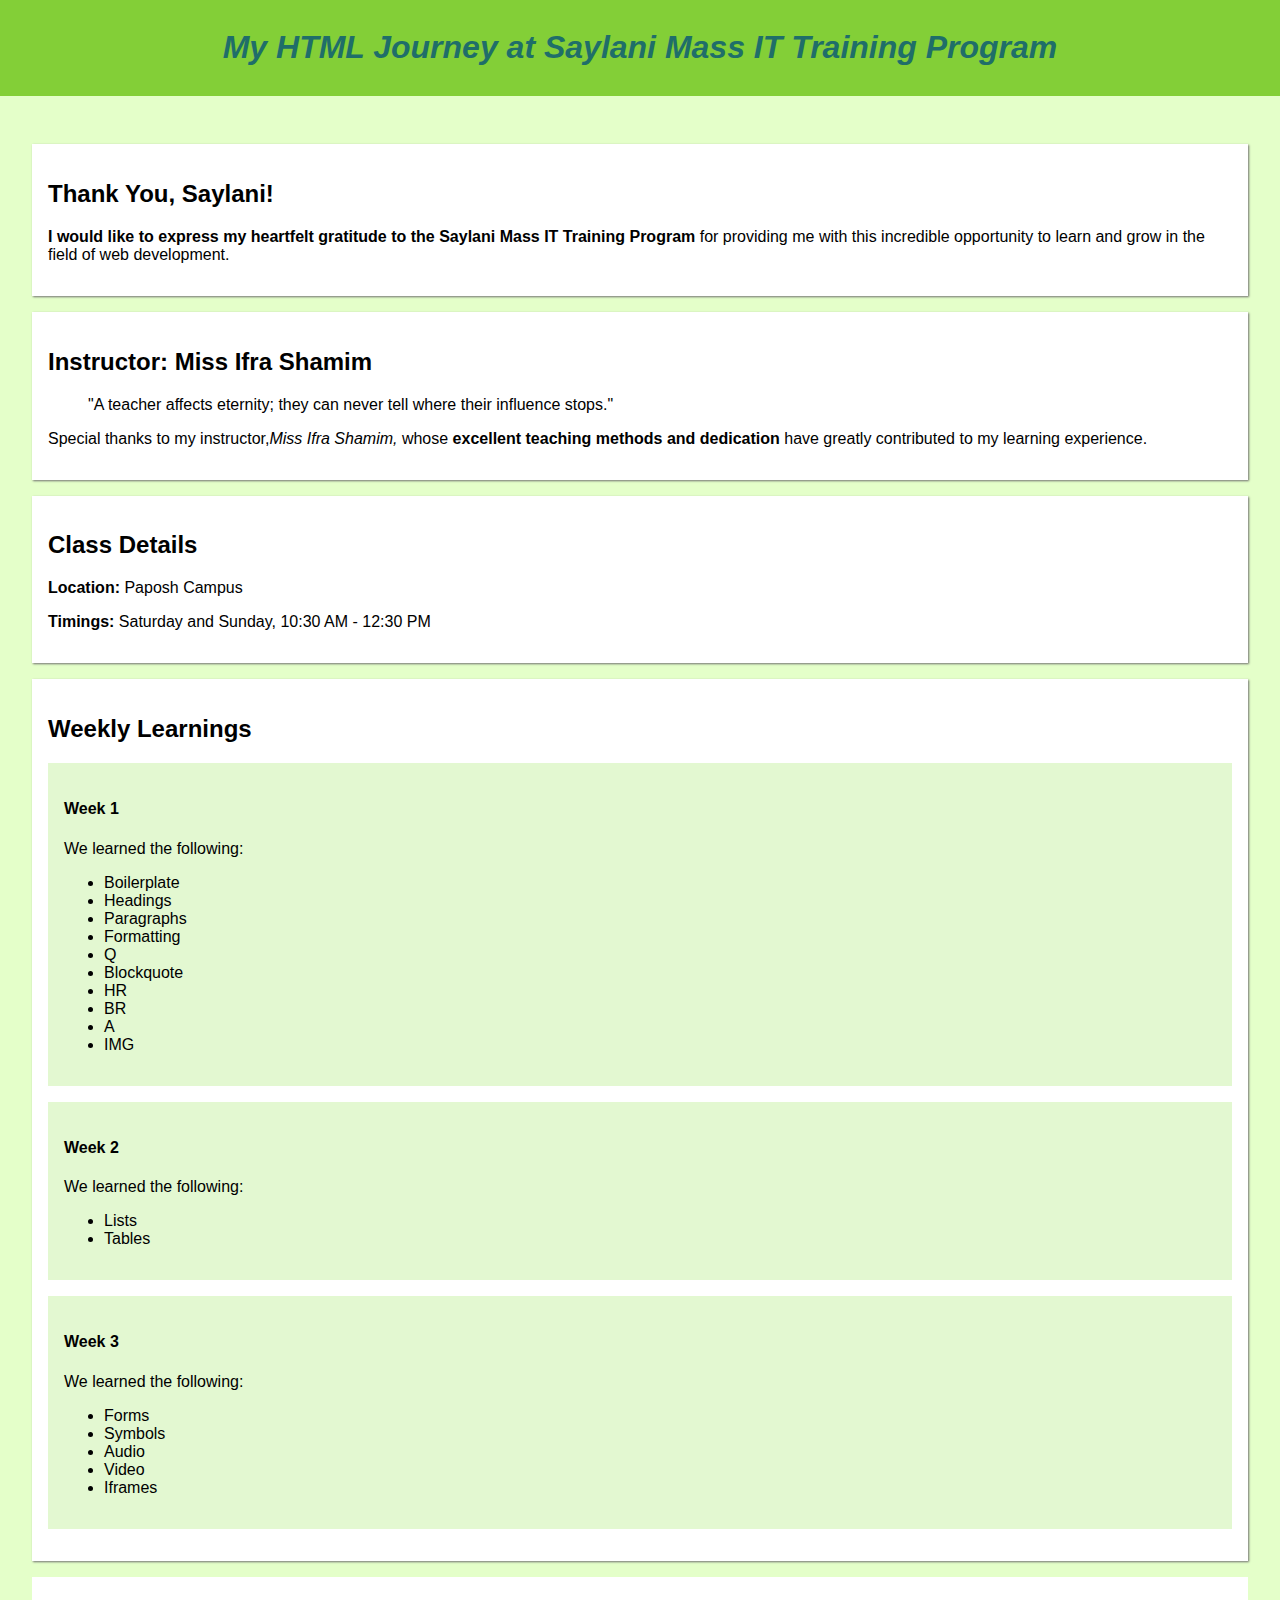
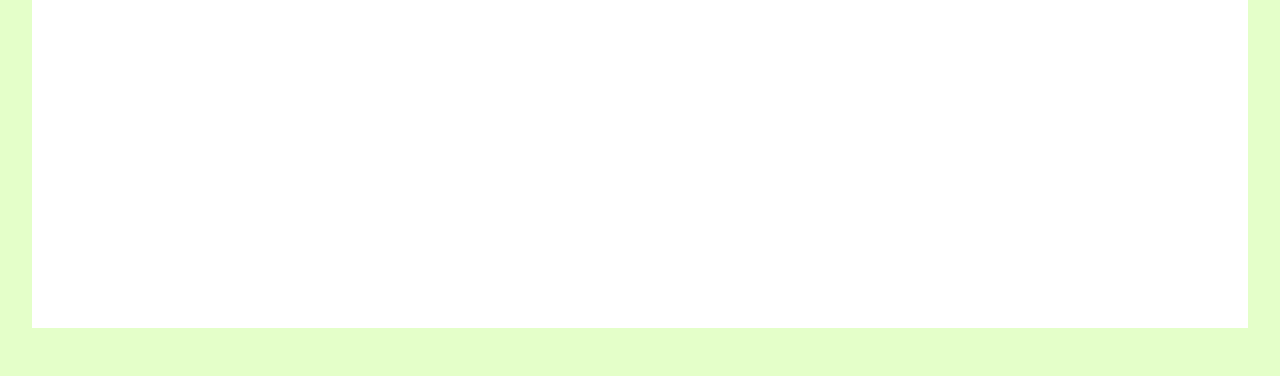
<file: Task5.html>
<!DOCTYPE html>
<html lang="en">
  <head>
    <meta charset="UTF-8" />
    <meta name="viewport" content="width=device-width, initial-scale=1.0" />
    <title>HTML Task 5</title>
  </head>
  <body
    style="margin: 0%; background-color: rgb(228 255 201); font-family: Arial"
  >
    <div style="background-color: rgb(131 207 55); padding: 0.5rem 0">
      <h1 style="color: rgb(31 110 105); text-align: center">
        <i>My HTML Journey at Saylani Mass IT Training Program</i>
      </h1>
    </div>

    <div style="padding: 2rem">
      <div
        style="
          background-color: white;
          padding: 1rem;
          margin: 1rem 0;
          box-shadow: 1px 1px 2px rgb(114, 113, 113);
        "
      >
        <h2>Thank You, Saylani!</h2>

        <p>
          <b
            >I would like to express my heartfelt gratitude to the Saylani Mass
            IT Training Program</b
          >
          for providing me with this incredible opportunity to learn and grow in
          the field of web development.
        </p>
      </div>

      <div
        style="
          background-color: white;
          padding: 1rem;
          margin: 1rem 0;
          box-shadow: 1px 1px 2px rgb(114, 113, 113);
        "
      >
        <h2>Instructor: Miss Ifra Shamim</h2>
        <blockquote>
          "A teacher affects eternity; they can never tell where their influence
          stops."
        </blockquote>
        <p>
          Special thanks to my instructor,<i>Miss Ifra Shamim,</i> whose
          <b>excellent teaching methods and dedication</b> have greatly
          contributed to my learning experience.
        </p>
      </div>

      <div
        style="
          background-color: white;
          padding: 1rem;
          margin: 1rem 0;
          box-shadow: 1px 1px 2px rgb(114, 113, 113);
        "
      >
        <h2>Class Details</h2>

        <p><b>Location:</b> Paposh Campus</p>
        <p><b>Timings:</b> Saturday and Sunday, 10:30 AM - 12:30 PM</p>
      </div>

      <div
        style="
          background-color: white;
          padding: 1rem;
          margin: 1rem 0;
          box-shadow: 1px 1px 2px rgb(114, 113, 113);
        "
      >
        <h2>Weekly Learnings</h2>
        <div
          style="
            background-color: rgb(227 248 209);
            padding: 1rem;
            margin: 1rem 0;
          "
        >
          <h4>Week 1</h4>

          <p>We learned the following:</p>

          <ul>
            <li>Boilerplate</li>
            <li>Headings</li>
            <li>Paragraphs</li>
            <li>Formatting</li>
            <li>Q</li>
            <li>Blockquote</li>
            <li>HR</li>
            <li>BR</li>
            <li>A</li>
            <li>IMG</li>
          </ul>
        </div>
        <div
          style="
            background-color: rgb(227 248 209);
            padding: 1rem;
            margin: 1rem 0;
          "
        >
          <h4>Week 2</h4>

          <p>We learned the following:</p>
          <ul>
            <li>Lists</li>
            <li>Tables</li>
          </ul>
        </div>
        <div
          style="
            background-color: rgb(227 248 209);
            padding: 1rem;
            margin: 1rem 0;
          "
        >
          <h4>Week 3</h4>
          <p>We learned the following:</p>

          <ul>
            <li>Forms</li>
            <li>Symbols</li>
            <li>Audio</li>
            <li>Video</li>
            <li>Iframes</li>
          </ul>
        </div>
      </div>
      <div style="padding: 1rem; margin: 1rem 0; background-color: white">
        <iframe
          width="100%"
          height="315"
          src="https://www.youtube.com/embed/TGzMSOhdNtQ?si=ynbZYqekd9QAI_nl"
          title="YouTube video player"
          frameborder="0"
          allow="accelerometer; autoplay; clipboard-write; encrypted-media; gyroscope; picture-in-picture; web-share"
          referrerpolicy="strict-origin-when-cross-origin"
          allowfullscreen
        ></iframe>
      </div>
    </div>
  </body>
</html>
</file>
<file: CSStask3.css>
*{
    margin: 0%;
    padding: 0%;
    box-sizing: border-box;
    font-family: Arial, Helvetica, sans-serif;
}
h2, h3{
    color: rgb(76 176 80);
}

header{
    border: 1px solid black;
    text-align: center;
    background-color: rgb(76 176 80);
    color: white;  
    padding-top: 1.5rem;
    padding-bottom: 1rem;
    display: block;
}
.navbar{
    display: flex;
    justify-content: center;
}
.navbar li{
    margin: 1rem;
    list-style: none;
    border: 2px solid white;
    padding: 0.5rem;
}
hr::after{
    background: rgb(76 176 80);
}
hr{
    border: 1px solid rgb(76 176 80);
}
.section1{
    padding-left: 2rem;
    padding-top: 2rem;
}
.section1 h2, hr{
    margin-bottom: 1rem;
}
.section2{
    padding-left: 2rem;
    padding-top: 2rem;
    background-color: rgb(249 249 249);
}
.section2 h2{
 margin-bottom: 1rem;
}
p{
    padding-bottom: 2%;
    margin-top: 2%;
}
.section1 h3{
    margin-bottom: 1%;
}
.contact-text {
    margin-top: 0.5%;
    padding-bottom: 0.5%;
}
#sec2{
    padding-bottom: 2%;
}
.footer-text{
text-align: center;
color: white;
background-color:rgb(76 176 80) ;
height: 2rem;
padding: 3rem;
margin-top: 0;
}
.contact-text a{
    color: black;
    text-decoration: none;
}
</file>
